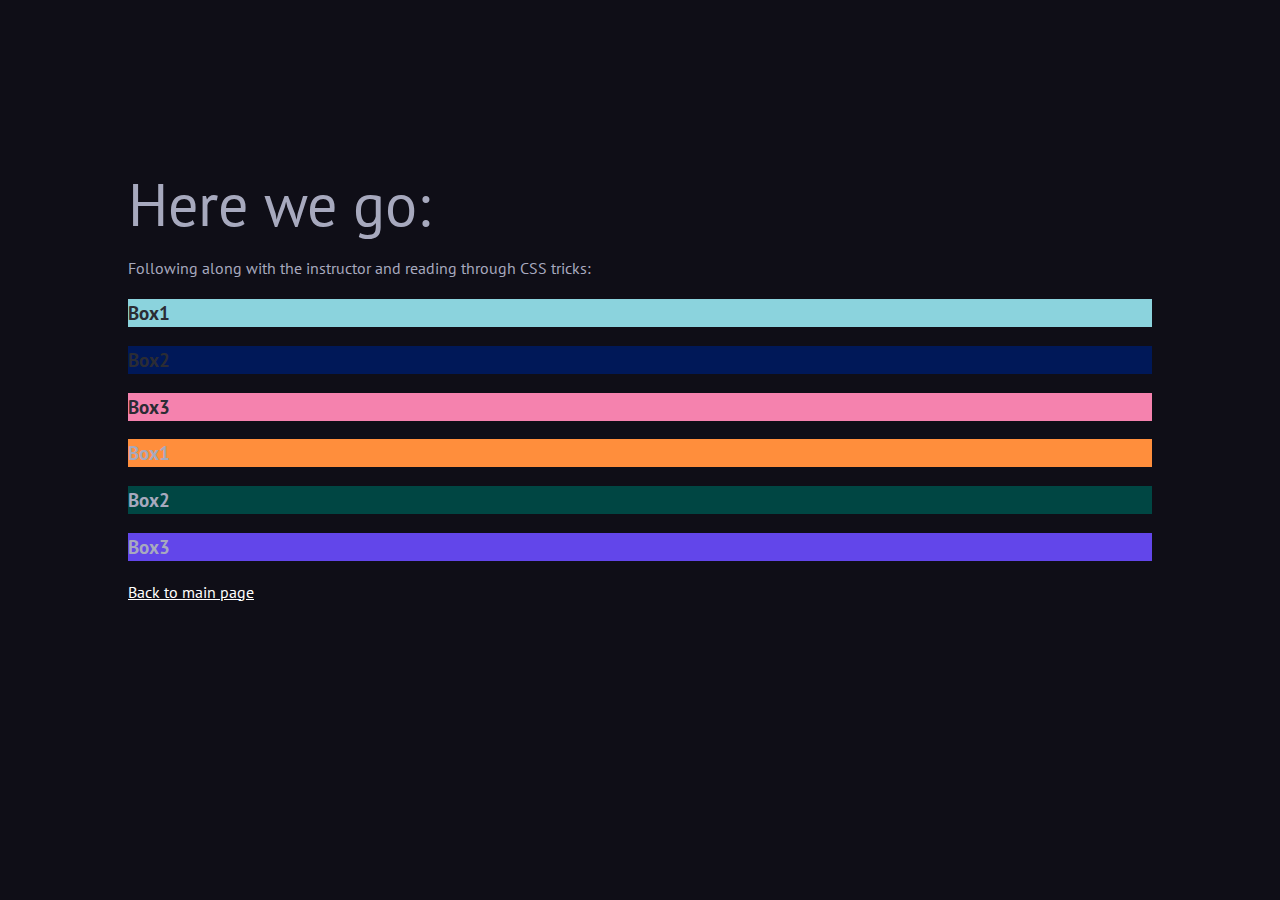
<file: flex.html>
<!DOCTYPE html>
<html lang="en">
<head>
  <meta charset="UTF-8">
  <meta name="viewport" content="width=device-width, initial-scale=1.0">
  <meta http-equiv="X-UA-Compatible" content="ie=edge">
  <link rel="stylesheet" href="style.css">
  <link rel="icon" href="favicon.png" sizes="16x16">
  <title>FlexBox</title>
  <title>Document</title>
</head>
<body>
  <h1>Here we go:</h1>
  <p>Following along with the instructor and reading through CSS tricks:</p>
  <div class = "container1">
    <div class="box1">
      <h3>Box1</h3>
    </div>
    <div class = "box2">
      <h3>Box2</h3>
    </div>
    <div class="box3"><h3>Box3</h3></div>
  </div>

  <div class = "container2">
    <div class="box4">
      <h3>Box1</h3>
    </div>
    <div class = "box5">
      <h3>Box2</h3>
    </div>
    <div class="box6"><h3>Box3</h3></div>
  </div>

  <a href="index.html">Back to main page</a>
</body>
</html>
</file>
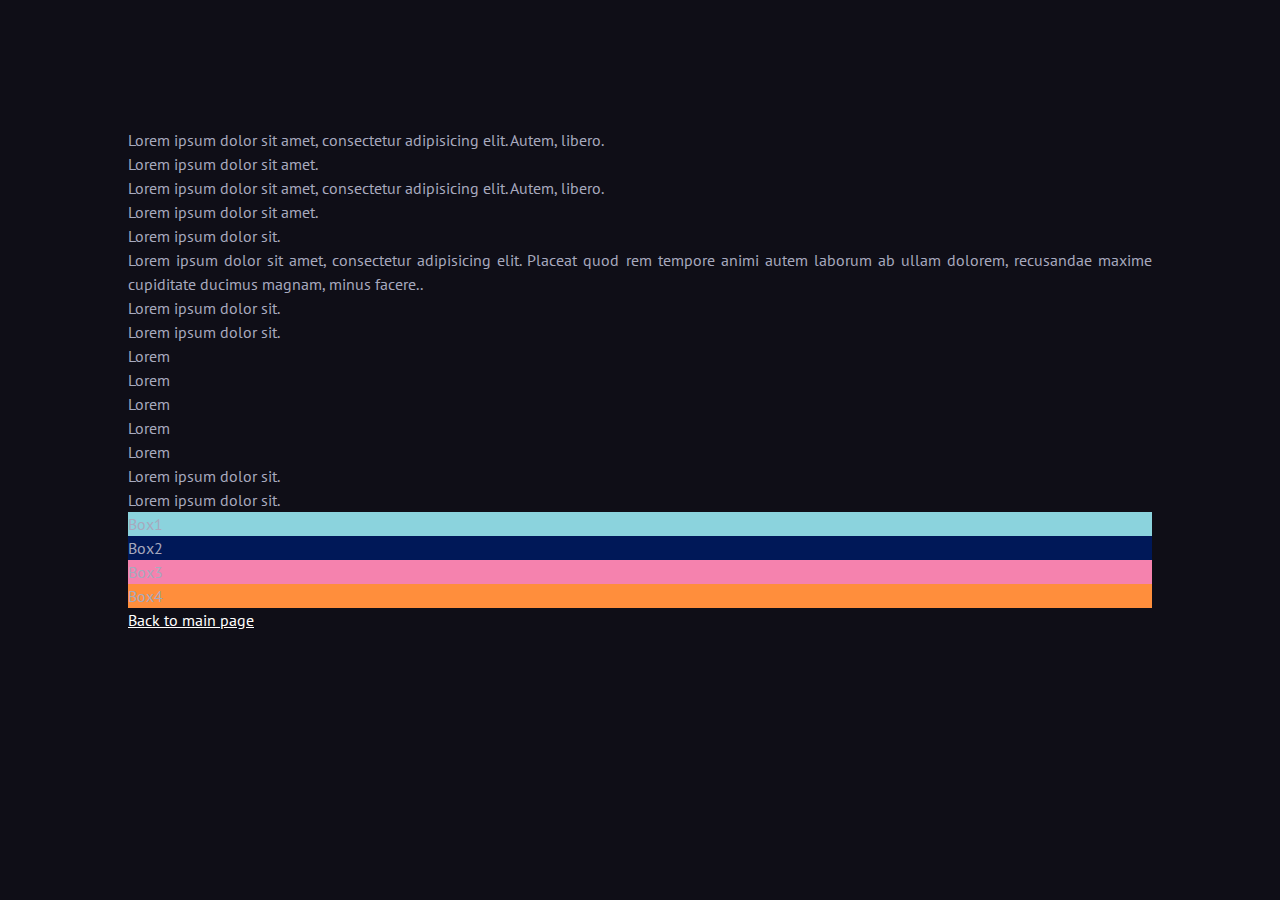
<file: grid.html>
<!DOCTYPE html>
<html lang="en">
<head>
  <meta charset="UTF-8">
  <meta name="viewport" content="width=device-width, initial-scale=1.0">
  <meta http-equiv="X-UA-Compatible" content="ie=edge">
  <link rel="stylesheet" href="style.css">
  <title>Grids</title>
</head>
<body>
  <div class="grid">
    <div>Lorem ipsum dolor sit amet, consectetur adipisicing elit. Autem, libero.</div>
    <div>Lorem ipsum dolor sit amet.</div>
    <div>Lorem ipsum dolor sit amet, consectetur adipisicing elit. Autem, libero.</div>
    <div>Lorem ipsum dolor sit amet.</div>
  </div>
  <div class="grid-1">
    <div>Lorem ipsum dolor sit.</div>
    <div>Lorem ipsum dolor sit amet, consectetur adipisicing elit. Placeat quod rem tempore animi autem laborum ab ullam dolorem, recusandae maxime cupiditate ducimus magnam, minus facere..</div>
    <div>Lorem ipsum dolor sit.</div>
    <div>Lorem ipsum dolor sit.</div>
    <div class="nested">
      <div>Lorem</div>
      <div>Lorem</div>
      <div>Lorem</div>
      <div>Lorem</div>
      <div>Lorem</div>
    </div>
    <div>Lorem ipsum dolor sit.</div>
    <div>Lorem ipsum dolor sit.</div>
  </div>

  <div class="wrapper">
    <div class="box box1">
      Box1
    </div>
    <div class="box box2">
      Box2
    </div><div class="box box3">
      Box3
    </div><div class="box box4">
      Box4
    </div>
  </div>
  <a href="index.html">Back to main page</a>
</body>
</html>
</file>
<file: style.css>
@import url("https://fonts.googleapis.com/css2?family=PT+Sans&display=swap");

body {
  background-color: #0f0e17;
  padding: 10%;
  margin: 0px;
  font-family: "PT Sans", sans-serif;
  line-height: 1.5;
  color: #a7a9be;
  text-align: justify;
}

header {
  background-color: #e53170;
  color: #fffffe;
  padding: 5%;
}

header nav ul {
  display: flex;
  justify-content: space-between;
  width: 80%;
}

li {
  list-style: none;
}
.flex {
  color: #ffd803;
}

header nav a {
  color: #fffffe;
}
nav a:hover {
  text-decoration: underline;
  color: #a786df;
}

a {
  color: #fffffe;
}
table {
  color: #0f0e17;
}
.favLinks {
  color: #e53170;
}
.favLinks:hover {
  color: red;
}
h1 {
  font-weight: 300;
  font-size: 60px;
  line-height: 1.2;
  margin-bottom: 15px;
}

img {
  height: 300px;
}

.movImg {
  height: 100px;
}
.container1 {
  color: #2b2c34;
}
.box1 {
  background-color: #8bd3dd;
}
.box2 {
  background-color: #001858;
}
.box3 {
  background-color: #f582ae;
}
.box4 {
  background-color: #ff8e3c;
}
.box5 {
  background-color: #004643;
}
.box6 {
  background-color: #6246ea;
}
</file>
